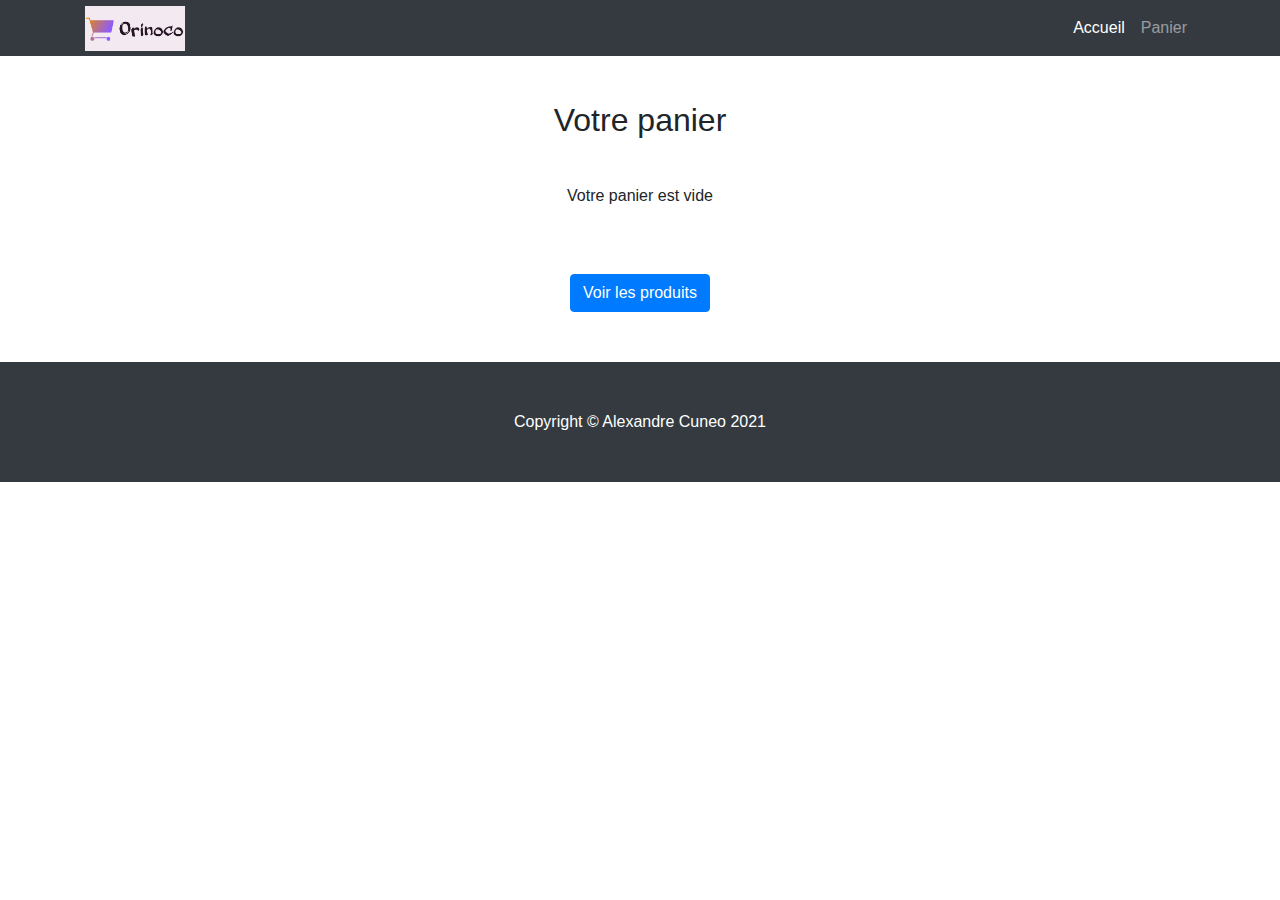
<file: front-end/views/panier.html>
<!DOCTYPE html>
<html lang="en">

<head>

  <meta charset="utf-8">
  <meta name="viewport" content="width=device-width, initial-scale=1, shrink-to-fit=no">
  <meta name="description" content="">
  <meta name="author" content="">

  <title>Orinoco - Vente en ligne d'ours en peluche</title>

  <!-- Bootstrap core CSS -->
  <link href="../vendor/bootstrap/css/bootstrap.min.css" rel="stylesheet">
  <link href="../css/panier.css" rel="stylesheet">

  <!-- Custom styles for this template -->
  <link href="../css/shop-homepage.css" rel="stylesheet">


</head>

<body>

  <!-- Navigation -->
  <nav class="navbar navbar-expand-lg navbar-dark bg-dark fixed-top">
    <div class="container">
      <a class="navbar-brand" href="../index.html"><img src="../medias/img/logo_orinoco.png"></a>
      <button class="navbar-toggler" type="button" data-toggle="collapse" data-target="#navbarResponsive" aria-controls="navbarResponsive" aria-expanded="false" aria-label="Toggle navigation">
        <span class="navbar-toggler-icon"></span>
      </button>
      <div class="collapse navbar-collapse" id="navbarResponsive">
        <ul class="navbar-nav ml-auto">
          <li class="nav-item active">
            <a class="nav-link" href="../index.html">Accueil
              <span class="sr-only">(current)</span>
            </a>
          </li>
          <li class="nav-item">
            <a class="nav-link" href="panier.html">Panier</a>
          </li>
        </ul>
      </div>
    </div>
  </nav>

  <!-- Page Content -->
  <div id="commande-wrapper" class="container show">
    <h2>Votre panier</h2>
    <div id="wrapper-panier2" class="row"></div>
    <div class="btn-wrapper">
      <button id="afficherFormulaire" class="btn btn-primary" onclick="displayForm();">Poursuivre</button>
      <a id="retourAccueil" class="btn btn-primary" href="../index.html">Voir les produits</a>
    </div>
    
  </div>

  <!-- FORMULAIRE -->
<div id="form-wrapper" class="container hide">
  <h2>Vos informations personnelles</h2>
  <form>
    <div class="form-group">
      <label for="exampleInputprenom">Votre prénom</label>
      <input id="prenom" name="prenom" class="form-control" type="text" placeholder="First Name">
      <small id="prenomHelp" class="form-text text-muted"></small>
    </div>

    <div class="form-group">
      <label for="exampleInputname">Votre nom</label>
      <input id="nom" name="nom" class="form-control" type="text" placeholder="Last Name">
      <small id="nomHelp" class="form-text text-muted"></small>
    </div>

    <div class="form-group">
      <label for="exampleInputEmail1">Votre adresse</label>
      <input id="adresse" name="adresse" class="form-control" type="text" placeholder="Adress">
      <small id="adresseHelp" class="form-text text-muted"></small>
    </div>

    <div class="form-group">
      <label for="exampleInputEmail1">Votre ville</label>
      <input id="ville" name="ville" class="form-control" type="text" placeholder="City">
      <small id="villeHelp" class="form-text text-muted"></small>
    </div>

    <div class="form-group">
      <label for="exampleInputEmail1">Votre addresse</label>
      <input id="email" name="email" type="email" class="form-control" id="exampleInputEmail1" aria-describedby="emailHelp" placeholder="Enter email" required>
      <small id="emailHelp" class="form-text text-muted"></small>
    </div>

    <div class="form-group btn-wrapper">
      <button type="submit" class="btn btn-primary">Commandez</button>
    </div>
  </form>
</div>

  <!-- Footer -->
  <footer class="py-5 bg-dark">
    <div class="container">
      <p class="m-0 text-center text-white">Copyright &copy; Alexandre Cuneo 2021</p>
    </div>
    <!-- /.container -->
  </footer>

  <!-- Bootstrap core JavaScript -->
  <script src="../vendor/jquery/jquery.min.js"></script>
  <script src="../vendor/bootstrap/js/bootstrap.bundle.min.js"></script>
  <script src="../js/panier.js"></script>
  <!-- <script src="../js/regexp.js"></script> -->

</body>

</html>
</file>
<file: front-end/css/panier.css>
h2 {
    margin: 50px 0;
}
.card-img-top {
    width: 200px;
    height: auto;
}
.big-wrapper {
    display: none;
}

.btn-wrapper {
    display: flex;
    justify-content: center;
    margin: 50px 0;
}

.hide {
    display: none;
}
.show {
    display: block;
}
</file>
<file: front-end/css/shop-homepage.css>
/*!
 * Start Bootstrap - Shop Homepage (https://startbootstrap.com/template/shop-homepage)
 * Copyright 2013-2020 Start Bootstrap
 * Licensed under MIT (https://github.com/StartBootstrap/startbootstrap-shop-homepage/blob/master/LICENSE)
 */
body {
  padding-top: 56px;
}
nav .container {
  position: relative
}
.navbar-brand img {
  width: 100px;
  position: absolute;
  top: -2px;
}
.home-title {
  margin: 2vh auto;
}
h2 {
  margin: 5vh auto;
  text-align: center;
}
#wrapper-numero-commande {
  text-align: center;
}
</file>
